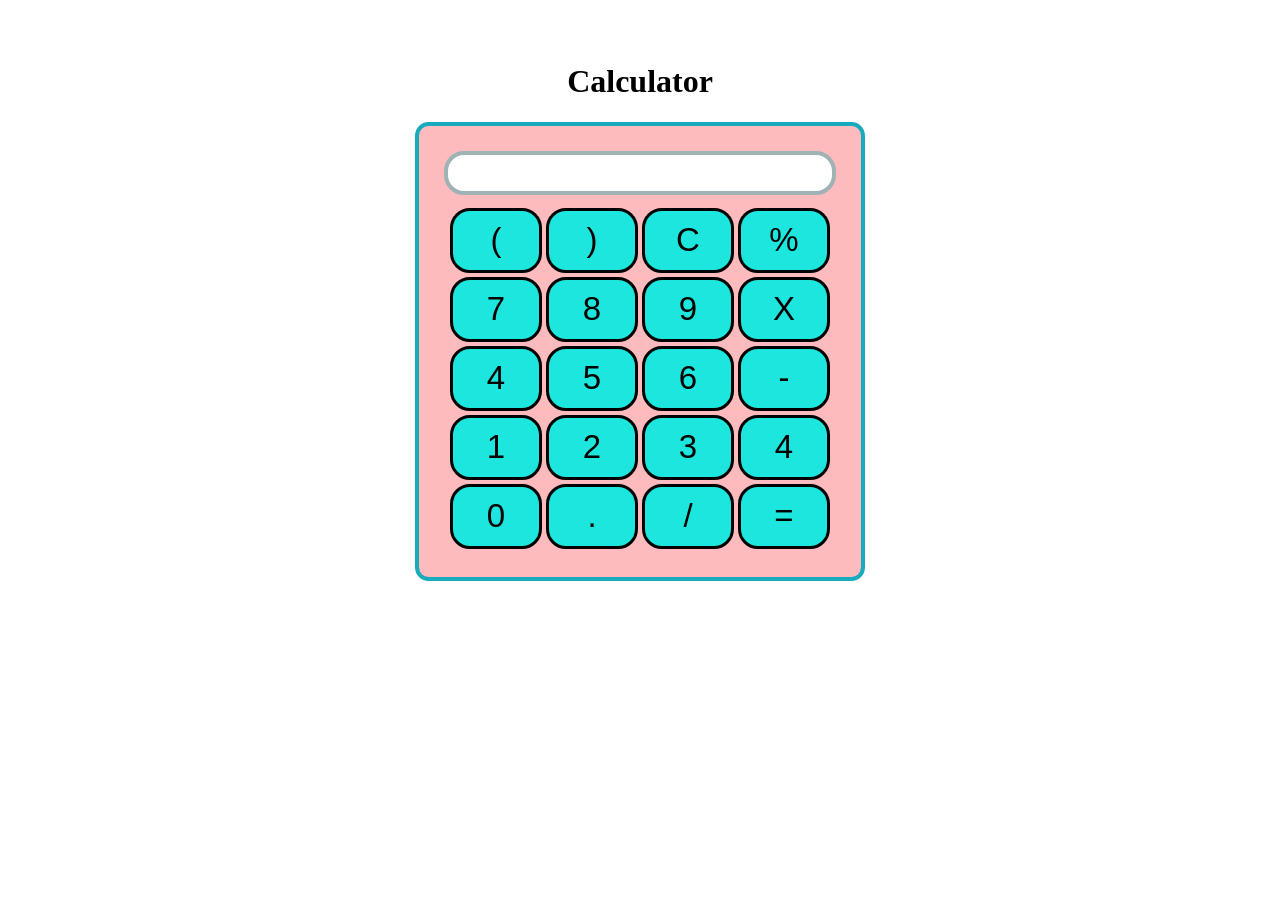
<file: project (calculator)/index.html>
<!DOCTYPE html>
<html lang="en">
<head>
    <meta charset="UTF-8">
    <meta http-equiv="X-UA-Compatible" content="IE=edge">
    <meta name="viewport" content="width=device-width, initial-scale=1.0">
    <title>Calculator</title> 
    <link rel="stylesheet" href="style.css">
</head>
<body>
    <div class="container">
        <h1>Calculator</h1>
        <div class="calculator">
        <input type="text" name="screen" id="screen">
        <table>
            <tr>
                <td><button>(</button></td>
                <td><button>)</button></td>
                <td><button>C</button></td>
                <td><button>%</button></td>
            </tr>
            <tr>
                <td><button>7</button></td>
                <td><button>8</button></td>
                <td><button>9</button></td>
                <td><button>X</button></td>
            </tr>
            <tr>
                <td><button>4</button></td>
                <td><button>5</button></td>
                <td><button>6</button></td>
                <td><button>-</button></td>
            </tr>
            <tr>
                <td><button>1</button></td>
                <td><button>2</button></td>
                <td><button>3</button></td>
                <td><button>4</button></td>
            </tr>
            <tr>
                <td><button>0</button></td>
                <td><button>.</button></td>
                <td><button>/</button></td>
                <td><button>=</button></td>
            </tr>
        </table>
    </div>
    </div>

</body>
<script src="index.js"></script>
</html>
</file>
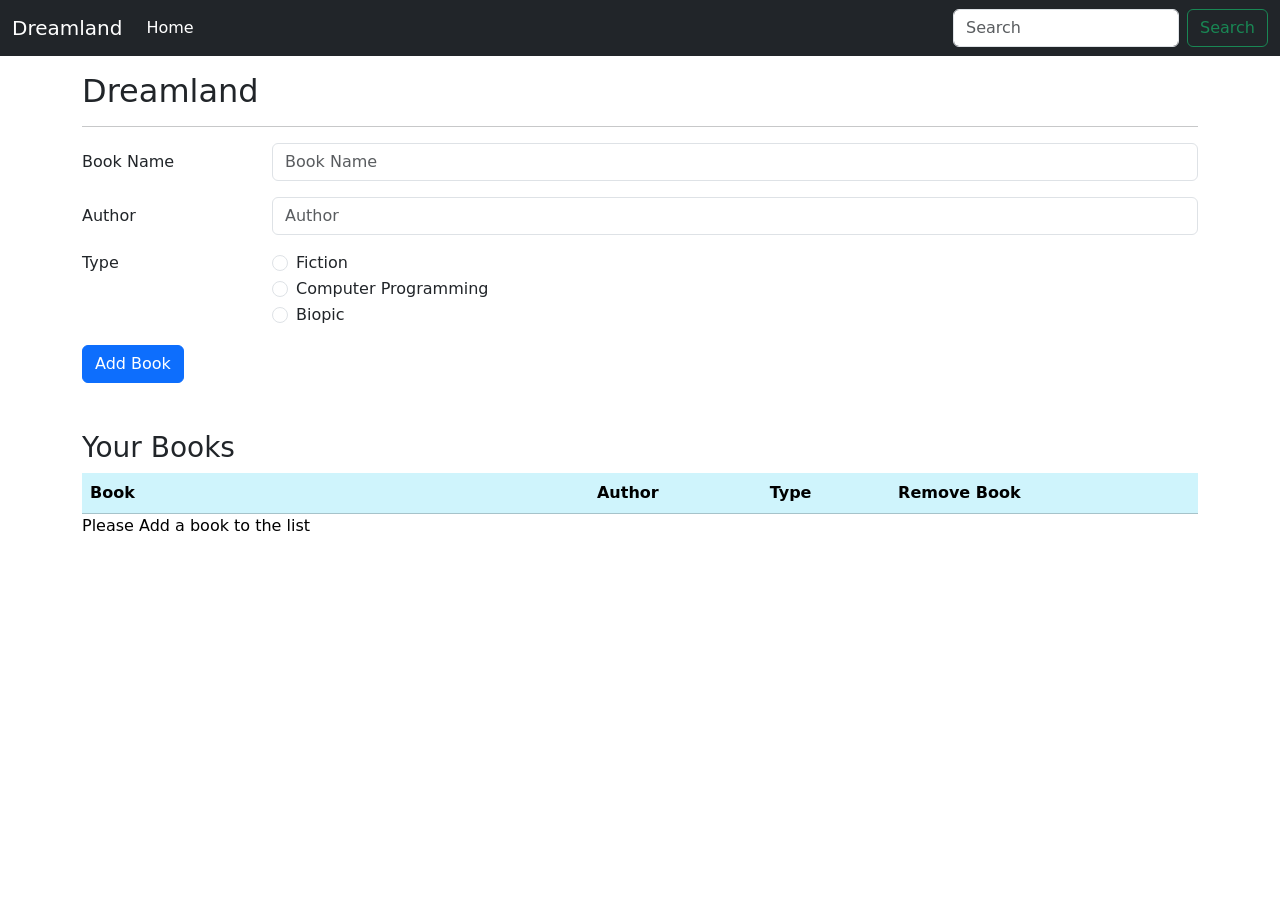
<file: project library/lib.html>
<!doctype html>
<html lang="en">
  <head>
    <!-- Required meta tags -->
    <meta charset="utf-8">
    <meta name="viewport" content="width=device-width, initial-scale=1">

    <!-- Bootstrap CSS -->
    <link href="https://cdn.jsdelivr.net/npm/bootstrap@5.0.2/dist/css/bootstrap.min.css" rel="stylesheet" integrity="sha384-EVSTQN3/azprG1Anm3QDgpJLIm9Nao0Yz1ztcQTwFspd3yD65VohhpuuCOmLASjC" crossorigin="anonymous">

    <title>Hello, world!</title>
  </head>
  <body>
    <nav class="navbar navbar-expand-md navbar-dark bg-dark">
        <div class="container-fluid">
          <a class="navbar-brand" href="#">Dreamland</a>
          <button class="navbar-toggler" type="button" data-bs-toggle="collapse" data-bs-target="#navbarSupportedContent" aria-controls="navbarSupportedContent" aria-expanded="false" aria-label="Toggle navigation">
            <span class="navbar-toggler-icon"></span>
          </button>
          <div class="collapse navbar-collapse" id="navbarSupportedContent">
            <ul class="navbar-nav me-auto mb-2 mb-lg-0">
              <li class="nav-item">
                <a class="nav-link active" aria-current="page" href="#">Home</a>
              </li>
            </ul>
            <form class="d-flex">
              <input class="form-control me-2" type="search" placeholder="Search" aria-label="Search">
              <button class="btn btn-outline-success" type="submit">Search</button>
            </form>
          </div>
        </div>
      </nav>

      <div id="message"> </div>
      

      <div class="container my-3">
        <h2 > Dreamland</h2>
        <hr>
        <form id="libraryForm">

            <div class="row mb-3">
              <label for="bookName" class="col-sm-2 col-form-label">Book Name</label>
              <div class="col-sm-10">
                <input type="text" placeholder="Book Name" class="form-control" id="bookName">
              </div>
            </div>
            <div class="row mb-3">
              <label for="author" class="col-sm-2 col-form-label">Author</label>
              <div class="col-sm-10">
                <input type="text" placeholder="Author" class="form-control" id="author">
              </div>
            </div>
            <fieldset class="row mb-3">
              <legend class="col-form-label col-sm-2 pt-0">Type</legend>
              <div class="col-sm-10">
                <div class="form-check">
                  <input class="form-check-input" type="radio" name="type" id="fiction" value="fiction">
                 <label class="form-check-label" for="gridRadios1">
                    Fiction
                  </label>
                </div>
                <div class="form-check">
                  <input class="form-check-input" type="radio" name="type" id="programming" value="programming">
                  <label class="form-check-label" for="gridRadios2">
                    Computer Programming
                  </label>
                </div>
                <div class="form-check">
                  <input class="form-check-input" type="radio" name="type" id="biopic" value="biopic" >
                  <label class="form-check-label" for="gridRadios3">
                    Biopic
                  </label>
                </div>
              </div>
            </fieldset>
            <button type="submit" id="btn" class="btn btn-primary">Add Book</button>
          </form>

           <br>
           <br>
           <div id="table">
             <h3> Your Books</h3>

          <table class="table table-info table-striped table-hover">
            <thead>
              <tr>
                <th scope="col">Book</th>
                <th scope="col">Author</th>
                <th scope="col">Type</th>
                <th scope="col">Remove Book</th>

              </tr>
            </thead>
            <tbody id="tableBody"> </tbody>
          </table>
           </div>
      </div>

     
      <script src="lib.js"></script>
      <!-- <script src="appes6.js"></script> -->

      




    <!-- Option 1: Bootstrap Bundle with Popper -->
    <script src="https://cdn.jsdelivr.net/npm/bootstrap@5.0.2/dist/js/bootstrap.bundle.min.js" integrity="sha384-MrcW6ZMFYlzcLA8Nl+NtUVF0sA7MsXsP1UyJoMp4YLEuNSfAP+JcXn/tWtIaxVXM" crossorigin="anonymous"></script>

  
  </body>
</html>
</file>
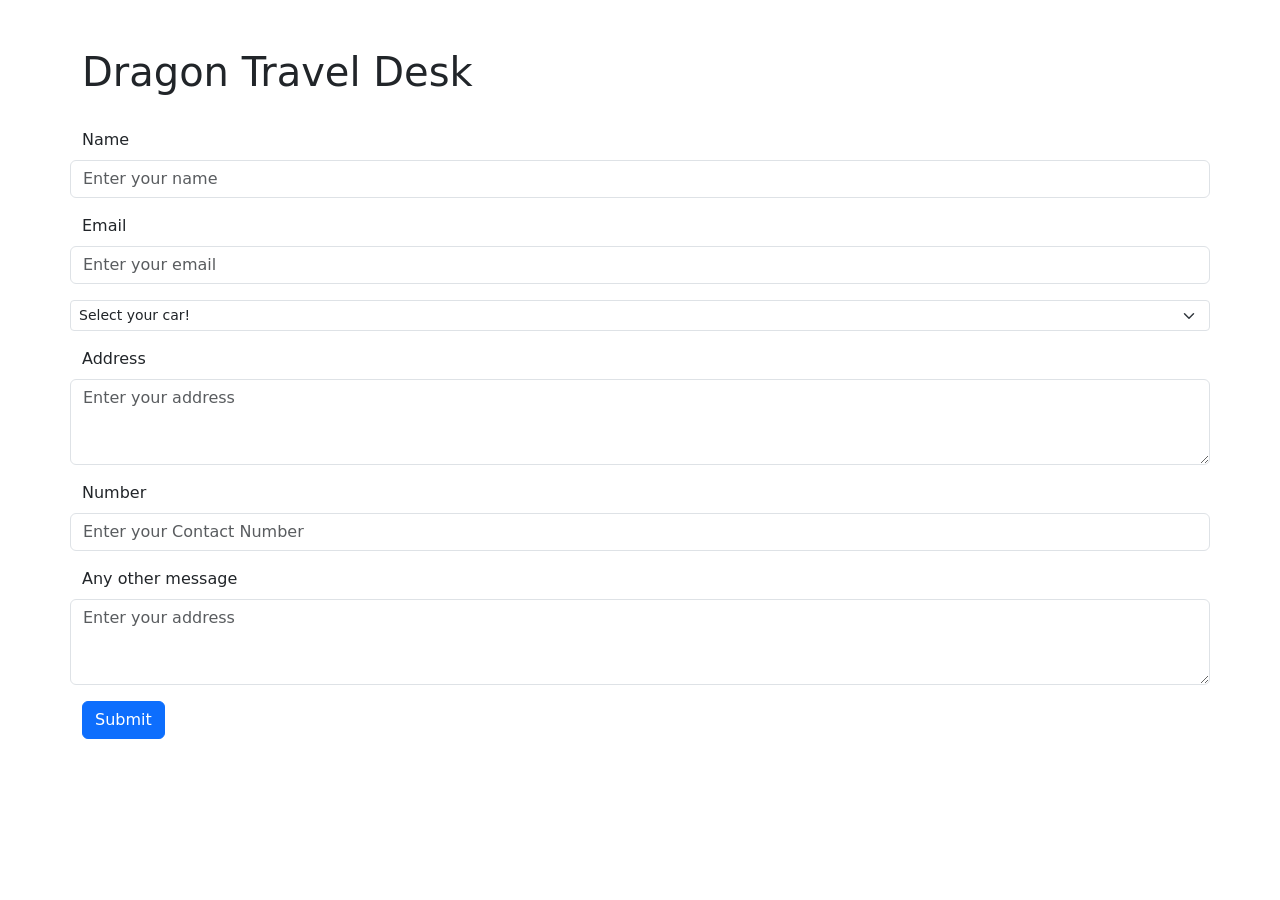
<file: project travels/travels.html>
<!DOCTYPE html>
<html lang="en">
  <head>
    <!-- Required meta tags -->
    <meta charset="utf-8" />
    <meta name="viewport" content="width=device-width, initial-scale=1" />

    <!-- Bootstrap CSS -->
    <link
      href="https://cdn.jsdelivr.net/npm/bootstrap@5.0.2/dist/css/bootstrap.min.css"
      rel="stylesheet"
      integrity="sha384-EVSTQN3/azprG1Anm3QDgpJLIm9Nao0Yz1ztcQTwFspd3yD65VohhpuuCOmLASjC"
      crossorigin="anonymous"
    />

    <title>Welcome to Dragon Travels</title>
  </head>
  <body>
    <div class="container" id="alert"></div>
    <!-- <div class="alert alert-success alert-dismissible fade " id= "success" role="alert">
      <strong>Success!</strong> Your request has been submitted
      <button
        type="button"
        class="btn-close"
        data-bs-dismiss="alert"
        aria-label="Close"
      ></button>
    </div> -->
    <!-- <div class="alert alert-danger alert-dismissible fade" id= "failure" role="alert">
      <strong>Error!</strong> Your request has not been submitted due to errors.
      <button
        type="button"
        class="btn-close"
        data-bs-dismiss="alert"
        aria-label="Close"
      ></button>
    </div> -->
    <div class="container my-5">
      <h1>Dragon Travel Desk</h1>

      <form class="my-3 pt-3">
        <div class="row mb-3">
          <label for="name" class="form-label">Name</label>

          <input
            type="text"
            class="form-control "
            id="name"
            placeholder="Enter your name"
          />
          <div class="invalid-feedback">Username must start with an alphabet and be 2-10 character long</div>
        </div>
        <div class="row mb-3">
          <label for="email" class="form-label">Email </label>
          <input
            type="text"
            class="form-control"
            id="email"
            placeholder="Enter your email"
          />
          <div class="invalid-feedback">Please enter a valid email</div>
        </div>
        <div class="row mb-3">
          <select
            class="form-select form-select-sm"
            aria-label=".form-select-sm example"
          >
            <option selected id="car">Select your car!</option>
            <option value="1">Omni</option>
            <option value="2">Maruti 800</option>
            <option value="3">Ford Titanium</option>
            <option value="4">Audi A4</option>
          </select>
        </div>
        <div class="row mb-3">
          <label for="address" class="form-label">Address</label>
          <textarea
            class="form-control"
            id="address"
            rows="3"
            placeholder="Enter your address"
          ></textarea>
        </div>
        <div class="row mb-3">
            <label for="number" class="form-label">Number</label>
  
            <input
              type="text"
              class="form-control"
              id="phone"
              placeholder="Enter your Contact Number"
            />
            <div class="invalid-feedback">Please enter a valid number</div>
          </div>
        <div class="row mb-3">
          <label for="address" class="form-label">Any other message</label>
          <textarea
            class="form-control"
            id="address"
            rows="3"
            placeholder="Enter your address"
          ></textarea>
        </div>

        <button type="submit" id="submit" class="btn btn-primary">Submit</button>
      </form>
    </div>
    <script
      src="https://cdn.jsdelivr.net/npm/bootstrap@5.0.2/dist/js/bootstrap.bundle.min.js"
      integrity="sha384-MrcW6ZMFYlzcLA8Nl+NtUVF0sA7MsXsP1UyJoMp4YLEuNSfAP+JcXn/tWtIaxVXM"
      crossorigin="anonymous"
    ></script>
    <script src="travels.js"></script>
  </body>
</html>
</file>
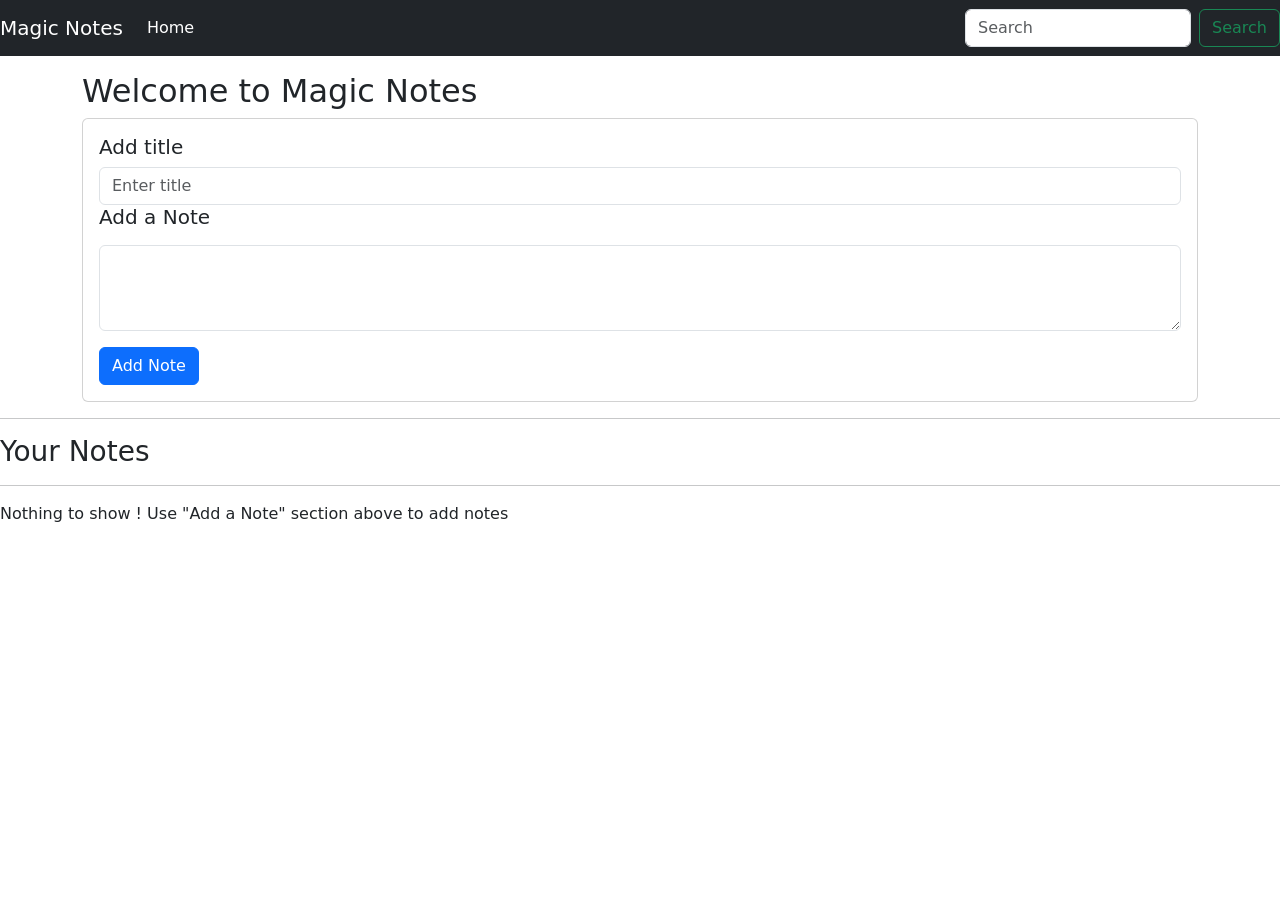
<file: project(notepad)/notepad.html>
<!DOCTYPE html>
<html lang="en">
  <head>
    <!-- Required meta tags -->
    <meta charset="utf-8" />
    <meta name="viewport" content="width=device-width, initial-scale=1" />

    <!-- Bootstrap CSS -->
    <link
      href="https://cdn.jsdelivr.net/npm/bootstrap@5.0.2/dist/css/bootstrap.min.css"
      rel="stylesheet"
      integrity="sha384-EVSTQN3/azprG1Anm3QDgpJLIm9Nao0Yz1ztcQTwFspd3yD65VohhpuuCOmLASjC"
      crossorigin="anonymous"
    />

    <title>Notes App</title>
  </head>
  <body>
    <nav class="navbar navbar-expand-lg navbar-dark bg-dark">
        <a class="navbar-brand" href="#">Magic Notes</a>
        <button
          class="navbar-toggler"
          type="button"
          data-bs-toggle="collapse"
          data-bs-target="#navbarSupportedContent"
          aria-controls="navbarSupportedContent"
          aria-expanded="false"
          aria-label="Toggle navigation"
        >
          <span class="navbar-toggler-icon"></span>
        </button>
        <div class="collapse navbar-collapse" id="navbarSupportedContent">
          <ul class="navbar-nav me-auto mb-2 mb-lg-0">
            <li class="nav-item">
              <a class="nav-link active" aria-current="page" href="#">Home</a>
            </li>
          </ul>
          <form class="d-flex">
            <input
              class="form-control me-2"
              type="search"
              id="search"
              placeholder="Search"
              aria-label="Search"
            />
            <button class="btn btn-outline-success" type="submit">
              Search
            </button>
          </form>
        </div>
      </div>
    </nav>

    <div class="container my-3">
      <h2>Welcome to Magic Notes</h2>
      <div class="card">
        <div class="card-body">
          <div class="form-group">
            <h5 class="card-title">Add title</h5>
            <input
              type="text"
              class="form-control"
              id="addTitle"
              aria-describedby="title"
              placeholder="Enter title"
            />
          </div>
          <h5 class="card-title">Add a Note</h5>
          <div class="form-group">
            <textarea class="form-control mb-3 mt-3"id="addTxt" rows="3" ></textarea>
          </div>
          <button class="btn btn-primary" id="addbtn">Add Note</button>
        </div>
      </div>
      </div>
      <hr />
      <h3>Your Notes</h3>
      <hr>
      <div class="container-fluid row" id="notes">
    </div>
    <script src="notepad.js"></script>
    <script
      src="https://cdn.jsdelivr.net/npm/bootstrap@5.0.2/dist/js/bootstrap.bundle.min.js"
      integrity="sha384-MrcW6ZMFYlzcLA8Nl+NtUVF0sA7MsXsP1UyJoMp4YLEuNSfAP+JcXn/tWtIaxVXM"
      crossorigin="anonymous"
    ></script>
  </body>
</html>
</file>
<file: project (calculator)/style.css>
.container{
    text-align: center;
    margin-top: 5%;
}
table{
    margin: auto;
}
input{
    font-size: 30px;
    margin-bottom: 10px;
    border: 4px solid rgb(159, 178, 180);
    border-radius: 20px;
}
.calculator{
    display: inline-block;
    background-color: rgb(254 187 190);
    padding: 2%;
    border-radius: 3%;
    border: 4px solid rgb(24, 171, 190);
}
button{
    font-size: 33px;
    background: rgb(28 230 221);
    width: 92px;
    height: 65px;
    border: 3px solid black;
    border-radius: 20px;
}
</file>
